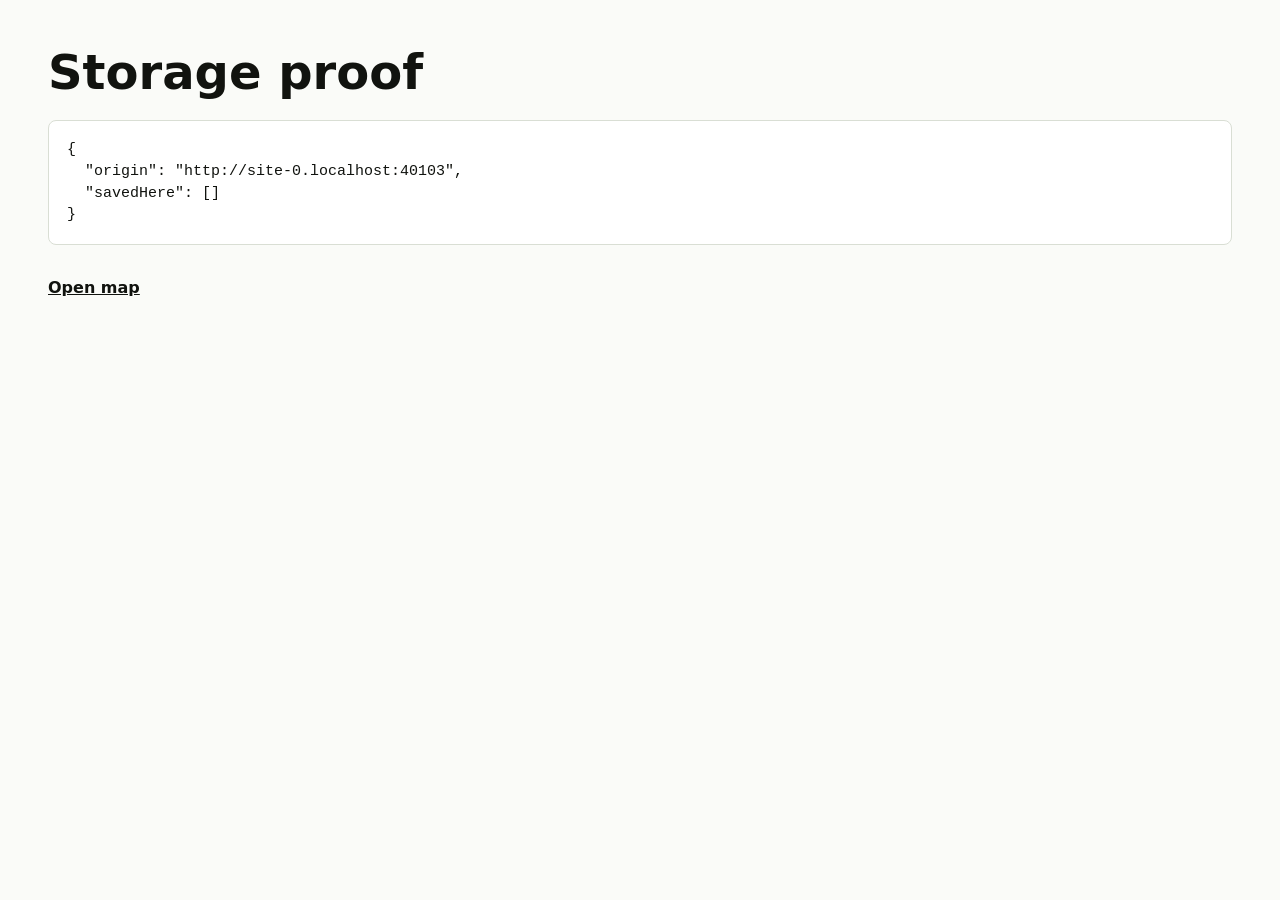
<file: proof.html>
<!doctype html>
<meta charset="utf-8">
<title>Do storage proof</title>
<style>
  :root {
    color: #11130f;
    background: #fafbf8;
    font-family: Inter, ui-sans-serif, system-ui, -apple-system, BlinkMacSystemFont, "Segoe UI", sans-serif;
  }

  body {
    margin: 0;
    padding: 48px;
  }

  h1 {
    margin: 0 0 24px;
    font-size: 48px;
    line-height: 1;
  }

  pre {
    white-space: pre-wrap;
    font: 15px/1.45 ui-monospace, SFMono-Regular, Consolas, "Liberation Mono", monospace;
    background: #fff;
    border: 1px solid #d9ded4;
    border-radius: 8px;
    padding: 18px;
  }

  a {
    display: inline-flex;
    margin-top: 18px;
    color: #11130f;
    font-weight: 800;
  }
</style>
<h1>Storage proof</h1>
<pre id="out"></pre>
<a href="index.html?view=map">Open map</a>
<script>
  const interesting = (key) =>
    key === "priority-state-v1" ||
    key === "two-choice-state-v1" ||
    key.startsWith("do-account-state-v1:") ||
    key.startsWith("priority-state-before-recovery-v1:");

  function summaryFor(key) {
    const raw = localStorage.getItem(key) || "";
    let state = null;

    try {
      state = JSON.parse(raw);
    } catch (error) {
      state = null;
    }

    return {
      key,
      bytes: raw.length,
      profileId: state?.reputation?.profileId || "",
      objectives: Array.isArray(state?.objectives) ? state.objectives.length : null,
      tasks: Array.isArray(state?.tasks) ? state.tasks.length : null,
      crmPeople: Array.isArray(state?.crm?.people) ? state.crm.people.length : null,
      sleep: Array.isArray(state?.personal?.sleep) ? state.personal.sleep.length : null,
      food: Array.isArray(state?.personal?.food) ? state.personal.food.length : null,
      mind: Array.isArray(state?.personal?.mind) ? state.personal.mind.length : null,
      beliefs: Array.isArray(state?.learn?.beliefs) ? state.learn.beliefs.length : null,
      learnPeople: Array.isArray(state?.learn?.people) ? state.learn.people.length : null
    };
  }

  const summaries = Object.keys(localStorage).filter(interesting).sort().map(summaryFor);
  document.getElementById("out").textContent = JSON.stringify(
    {
      origin: location.origin,
      savedHere: summaries
    },
    null,
    2
  );
</script>
</file>
